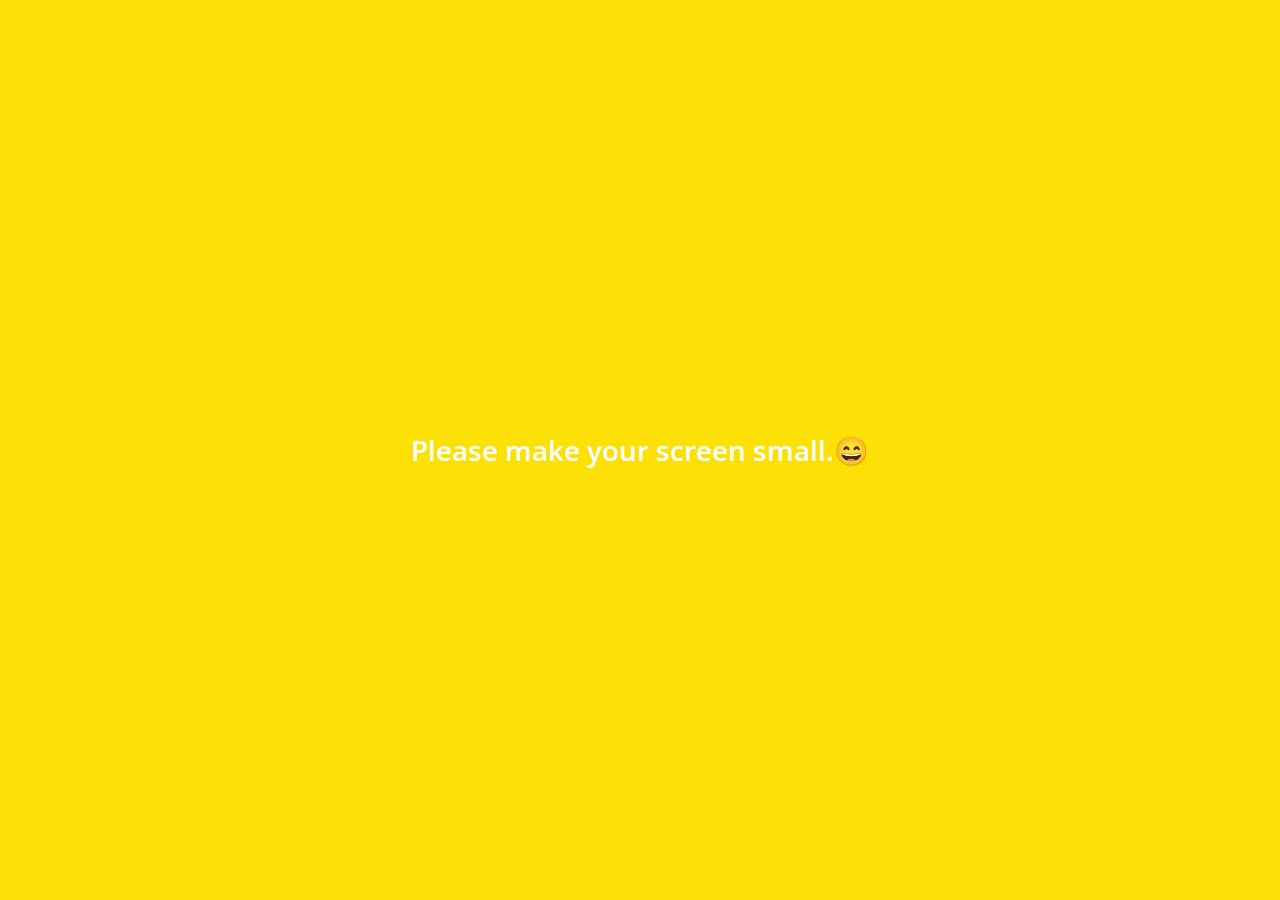
<file: index.html>
<!DOCTYPE html>
<html lang="en">
  <head>
    <meta charset="UTF-8" />
    <meta name="viewport" content="width=device-width, initial-scale=1.0" />
    <meta http-equiv="X-UA-Compatible" content="ie=edge" />
    <link
      rel="stylesheet"
      href="https://use.fontawesome.com/releases/v5.7.2/css/all.css"
      integrity="sha384-fnmOCqbTlWIlj8LyTjo7mOUStjsKC4pOpQbqyi7RrhN7udi9RwhKkMHpvLbHG9Sr"
      crossorigin="anonymous"
    />
    <link rel="stylesheet" href="css/styles.css" />
    <title>Chats | Kakao Clone</title>
  </head>
  <body>
    <div class="status-bar">
      <div class="status-bar__column">
        <div class="status-bar__clock">13:54</div>
      </div>
      <div class="status-bar__column">
        <i class="fas fa-clock"></i>
        <i class="fas fa-volume-mute"></i>
        <i class="fas fa-wifi"></i>
        <span class="status-bar__battery-level">100%</span>
        <i class="fas fa-battery-full"></i>
      </div>
    </div>
    <header class="header">
      <div class="header__header-column">
        <h1 class="header__title">Chats</h1>
      </div>
      <div class="header__header-column">
        <span class="header__icon">
          <i class="fas fa-search"></i>
        </span>
        <span class="header__icon">
          <i class="far fa-comment"></i>
        </span>
        <span class="header__icon">
          <i class="fas fa-cog"></i>
        </span>
      </div>
    </header>
    <main class="chats">
      <ul class="chats__list">
        <li class="chats__chat chat">
          <a href="chat.html">
            <div class="chats__chat friend friend--lg">
              <div class="friend__column">
                <img src="images/john.png" class="m-avatar friend__avatar" />
                <div class="friend__content">
                  <span class="friend__name">
                    John
                  </span>
                  <span class="friend__bottom-text">
                    ^^
                  </span>
                </div>
              </div>
              <div class="friend__column">
                <span class="chat__timestamp">
                  March 8
                </span>
              </div>
            </div>
          </a>
        </li>
      </ul>
    </main>
    <nav class="nav">
      <ul class="nav__list">
        <li class="nav__list-item">
          <a href="friends.html" class="nav__list-link">
            <i class="far fa-user"></i>
          </a>
        </li>
        <li class="nav__list-item">
          <a href="index.html" class="nav__list-link">
            <div class="nav__badge">8</div>
            <i class="fas fa-comment"></i>
          </a>
        </li>
        <li class="nav__list-item">
          <a href="find.html" class="nav__list-link">
            <i class="fas fa-search"> </i>
          </a>
        </li>
        <li class="nav__list-item">
          <a href="more.html" class="nav__list-link">
            <i class="fas fa-ellipsis-h"></i>
          </a>
        </li>
      </ul>
    </nav>
  </body>
  <div class="bigScreen">
    <span class="bigScreen__text">Please make your screen small.😄</span>
  </div>
</html>
</file>
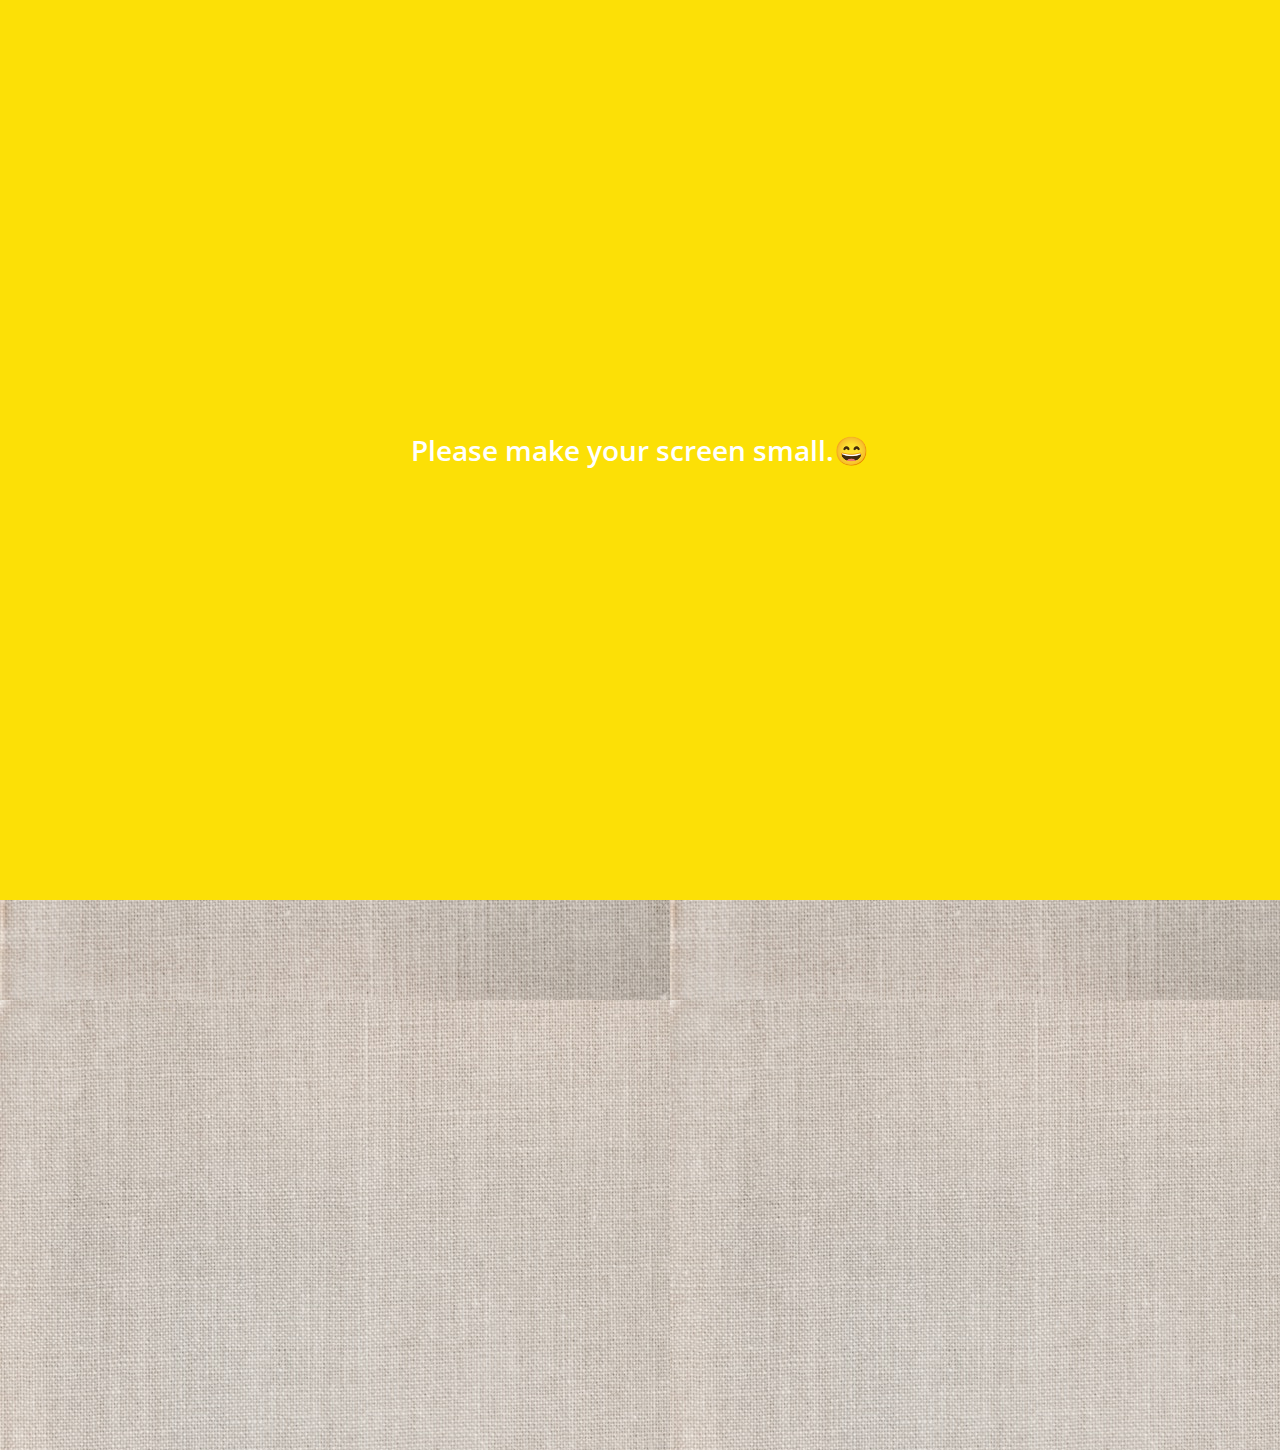
<file: chat.html>
<!DOCTYPE html>
<html lang="en">
  <head>
    <meta charset="UTF-8" />
    <meta name="viewport" content="width=device-width, initial-scale=1.0" />
    <meta http-equiv="X-UA-Compatible" content="ie=edge" />
    <link
      rel="stylesheet"
      href="https://use.fontawesome.com/releases/v5.7.2/css/all.css"
      integrity="sha384-fnmOCqbTlWIlj8LyTjo7mOUStjsKC4pOpQbqyi7RrhN7udi9RwhKkMHpvLbHG9Sr"
      crossorigin="anonymous"
    />
    <link rel="stylesheet" href="css/styles.css" />
    <title>Best Friend | Kakao Clone</title>
  </head>
  <body class="chats-body">
    <div class="header-wrapper">
      <div class="status-bar">
        <div class="status-bar__column">
          <div class="status-bar__clock">13:54</div>
        </div>
        <div class="status-bar__column">
          <i class="fas fa-clock"></i>
          <i class="fas fa-volume-mute"></i>
          <i class="fas fa-wifi"></i>
          <span class="status-bar__battery-level">100%</span>
          <i class="fas fa-battery-full"></i>
        </div>
      </div>
      <header class="header">
        <div class="header__header-column">
          <a href="index.html" class="header__back-btn">
            <i class="fas fa-arrow-left"></i>
          </a>
          <h1 class="header__title">Best Friend</h1>
        </div>
        <div class="header__header-column">
          <span class="header__icon">
            <i class="fas fa-search"></i>
          </span>
          <span class="header__icon">
            <i class="fas fa-bars"></i>
          </span>
        </div>
      </header>
    </div>
    <main class="chat-screen">
      <ul class="chat__messages">
        <span class="chat__timestamp">Friday, January 11, 2019</span>
        <li class="incoming-message message">
          <img src="images/john.png" alt="" class="g-avatar message__avatar" />
          <div class="message__content">
            <div class="message__bubble">Hi!</div>
            <span class="message__author">John</span>
          </div>
          <span class="message__timestamp"></span>
        </li>
        <li class="sent-message message">
          <span class="message__timestamp"></span>
          <div class="message__content">
            <div class="message__bubble">Hello!</div>
          </div>
        </li>
        <li class="incoming-message message">
          <img src="images/john.png" alt="" class="g-avatar message__avatar" />
          <div class="message__content">
            <div class="message__bubble">Hi!</div>
            <span class="message__author">John</span>
          </div>
          <span class="message__timestamp"></span>
        </li>
        <li class="sent-message message">
          <span class="message__timestamp"></span>
          <div class="message__content">
            <div class="message__bubble">
              ^^
            </div>
          </div>
        </li>
      </ul>
    </main>
    <div class="chat__write-container">
      <input class="chat__write" type="text" placeholder="Send message" />
      <div class="chat__write-left chat__icon_column">
        <i class="far fa-plus-square"></i>
      </div>
      <div class="chat__write-right chat__icon_column">
        <i class="far fa-smile-wink"></i>
        <i class="fas fa-microphone"></i>
      </div>
    </div>
    <div class="bigScreen">
      <span class="bigScreen__text">Please make your screen small.😄</span>
    </div>
  </body>
</html>
</file>
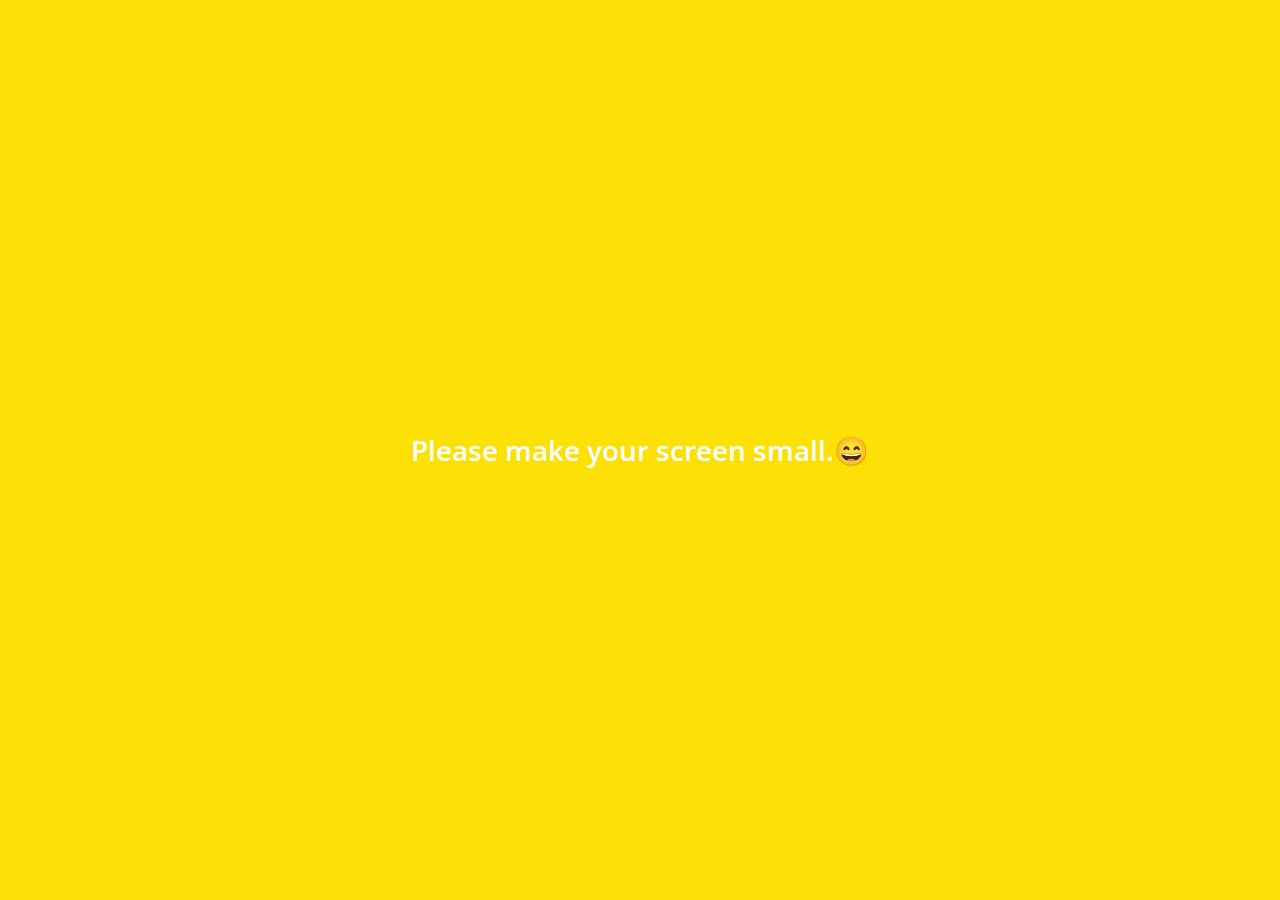
<file: find.html>
<!DOCTYPE html>
<html lang="en">
  <head>
    <meta charset="UTF-8" />
    <meta name="viewport" content="width=device-width, initial-scale=1.0" />
    <meta http-equiv="X-UA-Compatible" content="ie=edge" />
    <link
      rel="stylesheet"
      href="https://use.fontawesome.com/releases/v5.7.2/css/all.css"
      integrity="sha384-fnmOCqbTlWIlj8LyTjo7mOUStjsKC4pOpQbqyi7RrhN7udi9RwhKkMHpvLbHG9Sr"
      crossorigin="anonymous"
    />
    <link rel="stylesheet" href="css/styles.css" />
    <title>Find | Kakao Clone</title>
  </head>
  <body>
    <div class="status-bar">
      <div class="status-bar__column">
        <div class="status-bar__clock">13:54</div>
      </div>
      <div class="status-bar__column">
        <i class="fas fa-clock"></i>
        <i class="fas fa-volume-mute"></i>
        <i class="fas fa-wifi"></i>
        <span class="status-bar__battery-level">100%</span>
        <i class="fas fa-battery-full"></i>
      </div>
    </div>
    <header class="header">
      <div class="header__header-column">
        <h1 class="header__title">Find</h1>
      </div>
      <div class="header__header-column">
        <span class="header__icon">
          <i class="fas fa-search"></i>
        </span>
        <span class="header__icon">
          <i class="fas fa-cog"></i>
        </span>
      </div>
    </header>
    <main class="find">
      <header class="find__header">
        <ul class="find__header-list">
          <li class="find__header-btn header-btn">
            <span class="header-btn__icon">
              <i class="fas fa-qrcode fa-2x"></i>
            </span>
            <span class="header-btn__title">QR Code</span>
          </li>
          <li class="find__header-btn header-btn">
            <span class="header-btn__icon">
              <i class="fas fa-user-plus fa-2x"></i>
            </span>
            <span class="header-btn__title">Add by Contracts</span>
          </li>
          <li class="find__header-btn header-btn">
            <span class="header-btn__icon">
              <i class="fas fa-passport fa-2x"></i>
            </span>
            <span class="header-btn__title">Add by ID</span>
          </li>
          <li class="find__header-btn header-btn">
            <span class="header-btn__icon">
              <i class="fas fa-envelope fa-2x"></i>
            </span>
            <span class="header-btn__title">Invite</span>
          </li>
        </ul>
      </header>
      <ul class="find__recommended">
        <h5 class="find__title">Recommended Friends</h5>
        <li class="find__friend friend friend--lg">
          <div class="friend__column">
            <img src="images/john.png" alt="" class="friend__avatar" />
            <div class="friend_content">
              <span class="friend__name">
                John
              </span>
            </div>
          </div>
          <div class="friend__column">
            <div class="friend__add-btn">
              <i class="fas fa-user-plus"></i>
            </div>
          </div>
        </li>
      </ul>
    </main>
    <nav class="nav">
      <ul class="nav__list">
        <li class="nav__list-item">
          <a href="friends.html" class="nav__list-link">
            <i class="far fa-user"></i>
          </a>
        </li>
        <li class="nav__list-item">
          <a href="index.html" class="nav__list-link"
            ><i class="far fa-comment"></i
          ></a>
        </li>
        <li class="nav__list-item">
          <a href="find.html" class="nav__list-link">
            <i class="fas fa-search"></i>
          </a>
        </li>
        <li class="nav__list-item">
          <a href="more.html" class="nav__list-link">
            <i class="fas fa-ellipsis-h"></i>
          </a>
        </li>
      </ul>
    </nav>
    <div class="bigScreen">
      <span class="bigScreen__text">Please make your screen small.😄</span>
    </div>
  </body>
</html>
</file>
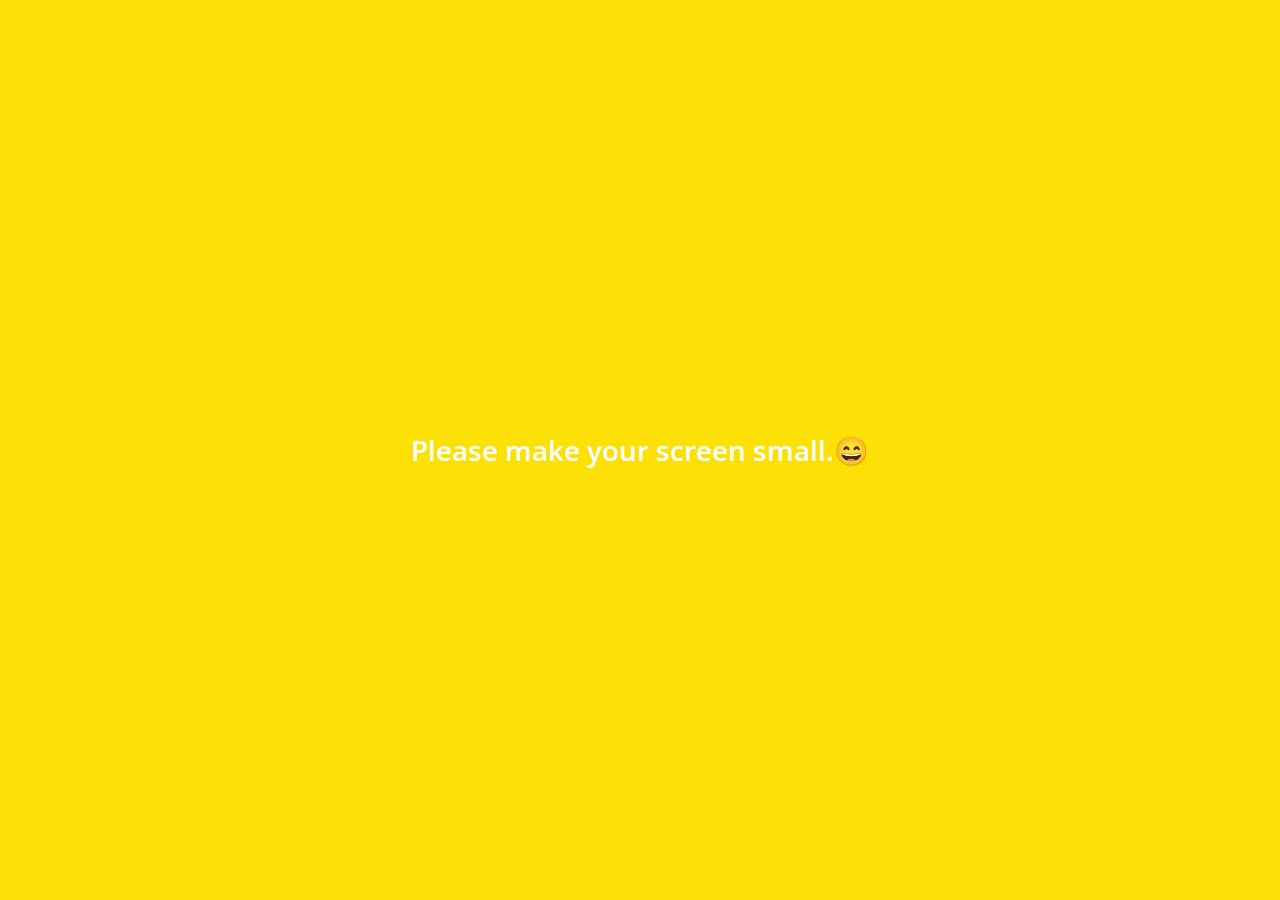
<file: friends.html>
<!DOCTYPE html>
<html lang="en">
  <head>
    <meta charset="UTF-8" />
    <meta name="viewport" content="width=device-width, initial-scale=1.0" />
    <meta http-equiv="X-UA-Compatible" content="ie=edge" />
    <link
      rel="stylesheet"
      href="https://use.fontawesome.com/releases/v5.7.2/css/all.css"
      integrity="sha384-fnmOCqbTlWIlj8LyTjo7mOUStjsKC4pOpQbqyi7RrhN7udi9RwhKkMHpvLbHG9Sr"
      crossorigin="anonymous"
    />
    <link rel="stylesheet" href="css/styles.css" />
    <title>Friends | Kakao Clone</title>
  </head>
  <body>
    <div class="status-bar">
      <div class="status-bar__column">
        <div class="status-bar__clock">13:54</div>
      </div>
      <div class="status-bar__column">
        <i class="fas fa-clock"></i>
        <i class="fas fa-volume-mute"></i>
        <i class="fas fa-wifi"></i>
        <span class="status-bar__battery-level">100%</span>
        <i class="fas fa-battery-full"></i>
      </div>
    </div>
    <header class="header">
      <div class="header__header-column">
        <h1 class="header__title">Friends</h1>
      </div>
      <div class="header__header-column">
        <span class="header__icon">
          <i class="fas fa-search"></i>
        </span>
        <span class="header__icon">
          <i class="fas fa-cog"></i>
        </span>
      </div>
    </header>
    <main class="friends">
      <header class="friends__header">
        <div class="friend__friend friend friend--lg">
          <div class="friend__column">
            <img src="images/john.png" alt="" class="g-avatar friend__avatar" />
            <div class="friend__content">
              <span class="friend__name">
                John
              </span>
              <span class="friend__status">
                I like music!
              </span>
            </div>
          </div>
        </div>
      </header>
      <div class="friends__plus">
        <h5 class="friends__title">Plus Friend</h5>
        <div class="friend__friend friend ">
          <div class="friend__column">
            <img src="images/john.png" alt="" class="friend__avatar" />
            <div class="friend__content">
              <span class="friend__name">
                Plus Friend
              </span>
            </div>
          </div>
        </div>
      </div>
      <ul class="friends__list">
        <h5 class="friends__title">Friends 14</h5>
        <li class="friends__friend friend friend--lg">
          <div class="friend__column">
            <img src="images/john.png" alt="" class="friend__avatar" />
            <div class="friend__content">
              <span class="friend__name">
                John
              </span>
              <span class="friend__status">
                I like music!
              </span>
            </div>
          </div>
          <div class="friend__column">
            <div class="friend__now-listening">
              <span>
                Stay Close to Me - Tommy Emmanuel
                <i class="fas fa-play"></i>
              </span>
            </div>
          </div>
        </li>
      </ul>
    </main>
    <nav class="nav">
      <ul class="nav__list">
        <li class="nav__list-item">
          <a href="friends.html" class="nav__list-link">
            <i class="fas fa-user"></i>
          </a>
        </li>
        <li class="nav__list-item">
          <a href="index.html" class="nav__list-link">
            <i class="far fa-comment"></i>
          </a>
        </li>
        <li class="nav__list-item">
          <a href="find.html" class="nav__list-link">
            <i class="fas fa-search"></i>
          </a>
        </li>
        <li class="nav__list-item">
          <a href="more.html" class="nav__list-link">
            <i class="fas fa-ellipsis-h"></i>
          </a>
        </li>
      </ul>
    </nav>
    <div class="bigScreen">
      <span class="bigScreen__text">Please make your screen small.😄</span>
    </div>
  </body>
</html>
</file>
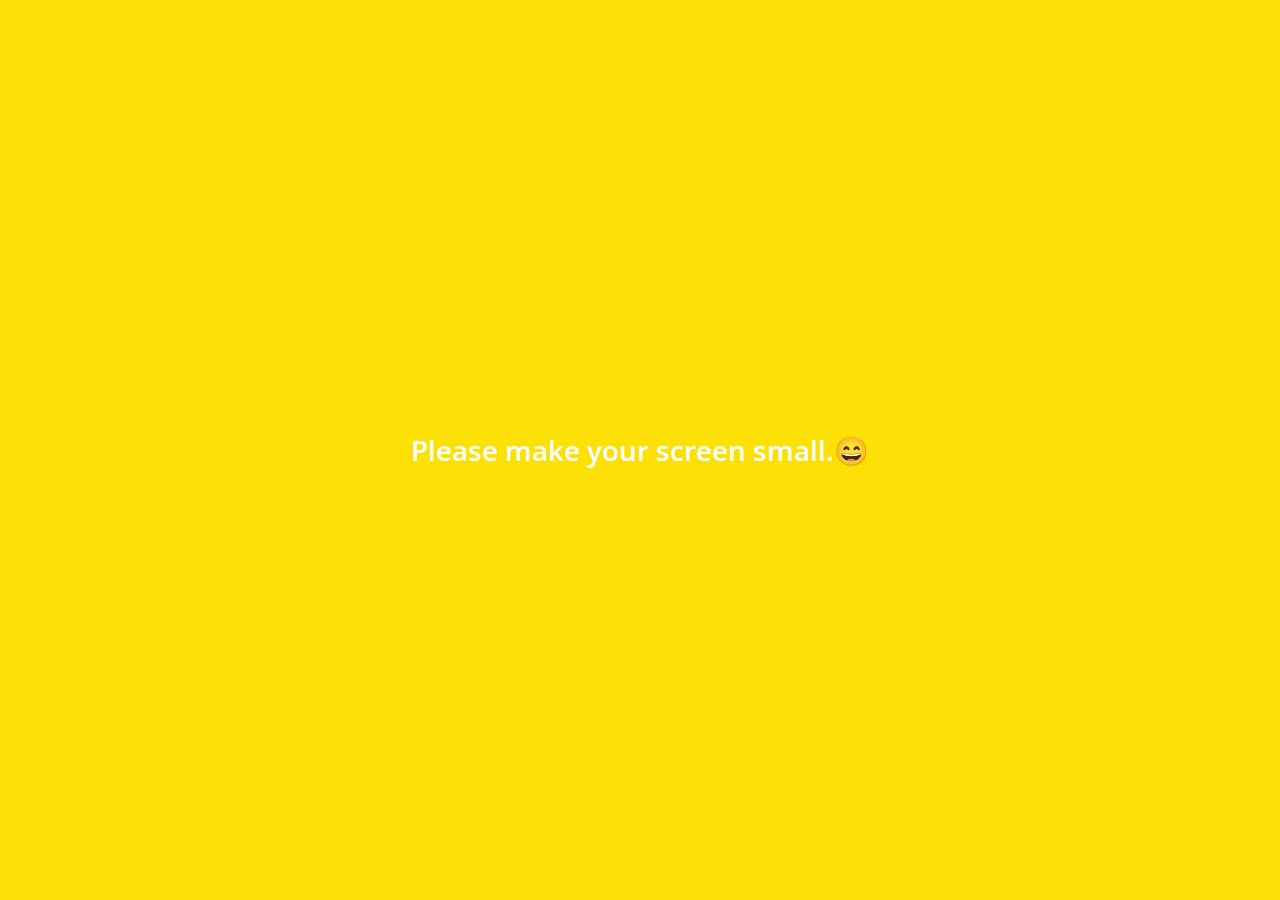
<file: more.html>
<!DOCTYPE html>
<html lang="en">
  <head>
    <meta charset="UTF-8" />
    <meta name="viewport" content="width=device-width, initial-scale=1.0" />
    <meta http-equiv="X-UA-Compatible" content="ie=edge" />
    <link
      rel="stylesheet"
      href="https://use.fontawesome.com/releases/v5.7.2/css/all.css"
      integrity="sha384-fnmOCqbTlWIlj8LyTjo7mOUStjsKC4pOpQbqyi7RrhN7udi9RwhKkMHpvLbHG9Sr"
      crossorigin="anonymous"
    />
    <link rel="stylesheet" href="css/styles.css" />
    <title>More | Kakao Clone</title>
  </head>
  <body>
    <div class="status-bar">
      <div class="status-bar__column">
        <div class="status-bar__clock">13:54</div>
      </div>
      <div class="status-bar__column">
        <i class="fas fa-clock"></i>
        <i class="fas fa-volume-mute"></i>
        <i class="fas fa-wifi"></i>
        <span class="status-bar__battery-level">100%</span>
        <i class="fas fa-battery-full"></i>
      </div>
    </div>
    <header class="header">
      <div class="header__header-column">
        <h1 class="header__title">More</h1>
      </div>
      <div class="header__header-column">
        <span class="header__icon">
          <i class="fas fa-search"></i>
        </span>
        <span class="header__icon">
          <i class="fas fa-qrcode"></i>
        </span>
        <span class="header__icon">
          <a href="settings.html">
            <i class="fas fa-cog"></i>
          </a>
        </span>
      </div>
    </header>
    <main class="more">
      <header class="more__header">
        <div class="friends__friend friend friend--lg">
          <div class="friend__column">
            <img src="images/john.png" alt="" class="friend__avatar" />
            <div class="friend__content">
              <span class="friend__name">
                John
              </span>
              <span class="friend__status">
                John@MyHome.com
              </span>
            </div>
          </div>
          <div class="friend__column">
            <i class="far fa-comment-alt fa-2x"></i>
          </div>
        </div>
        <ul class="more__btn-list">
          <li class="more__btn">
            <span class="more__btn-icon">
              <i class="far fa-smile fa-2x"> </i>
            </span>
            <span class="more__btn-title">Emotions</span>
          </li>
          <li class="more__btn">
            <span class="more__btn-icon">
              <i class="fas fa-brush fa-2x"> </i>
            </span>
            <span class="more__btn-title">Themes</span>
          </li>
          <li class="more__btn">
            <span class="more__btn-icon">
              <i class="fab fa-kickstarter-k fa-2x"> </i>
            </span>
            <span class="more__btn-title">Account</span>
          </li>
        </ul>
      </header>
      <section class="more__suggestions">
        <h5 class="more__title">Suggestions</h5>
        <ul class="more__suggestions-list">
          <li class="more_suggestion suggestion">
            <span class="suggestion__icon">
              <i class="fas fa-quote-right"></i>
            </span>
            <span class="suggestion__title">Kakao Story</span>
          </li>
          <li class="more_suggestion suggestion">
            <span class="suggestion__icon">
              <i class="fas fa-beer"></i>
            </span>
            <span class="suggestion__title">Kakao Friends</span>
          </li>
          <li class="more_suggestion suggestion">
            <span class="suggestion__icon">
              <i class="fas fa-gamepad"></i>
            </span>
            <span class="suggestion__title">Friends Gem</span>
          </li>
        </ul>
      </section>
    </main>
    <nav class="nav">
      <ul class="nav__list">
        <li class="nav__list-item">
          <a href="friends.html" class="nav__list-link">
            <i class="far fa-user"></i>
          </a>
        </li>
        <li class="nav__list-item">
          <a href="index.html" class="nav__list-link">
            <i class="far fa-comment"></i>
          </a>
        </li>
        <li class="nav__list-item">
          <a href="find.html" class="nav__list-link">
            <i class="fas fa-search"></i>
          </a>
        </li>
        <li class="nav__list-item">
          <a href="more.html" class="nav__list-link">
            <i class="fas fa-ellipsis-h"></i>
          </a>
        </li>
      </ul>
    </nav>
    <div class="bigScreen">
      <span class="bigScreen__text">Please make your screen small.😄</span>
    </div>
  </body>
</html>
</file>
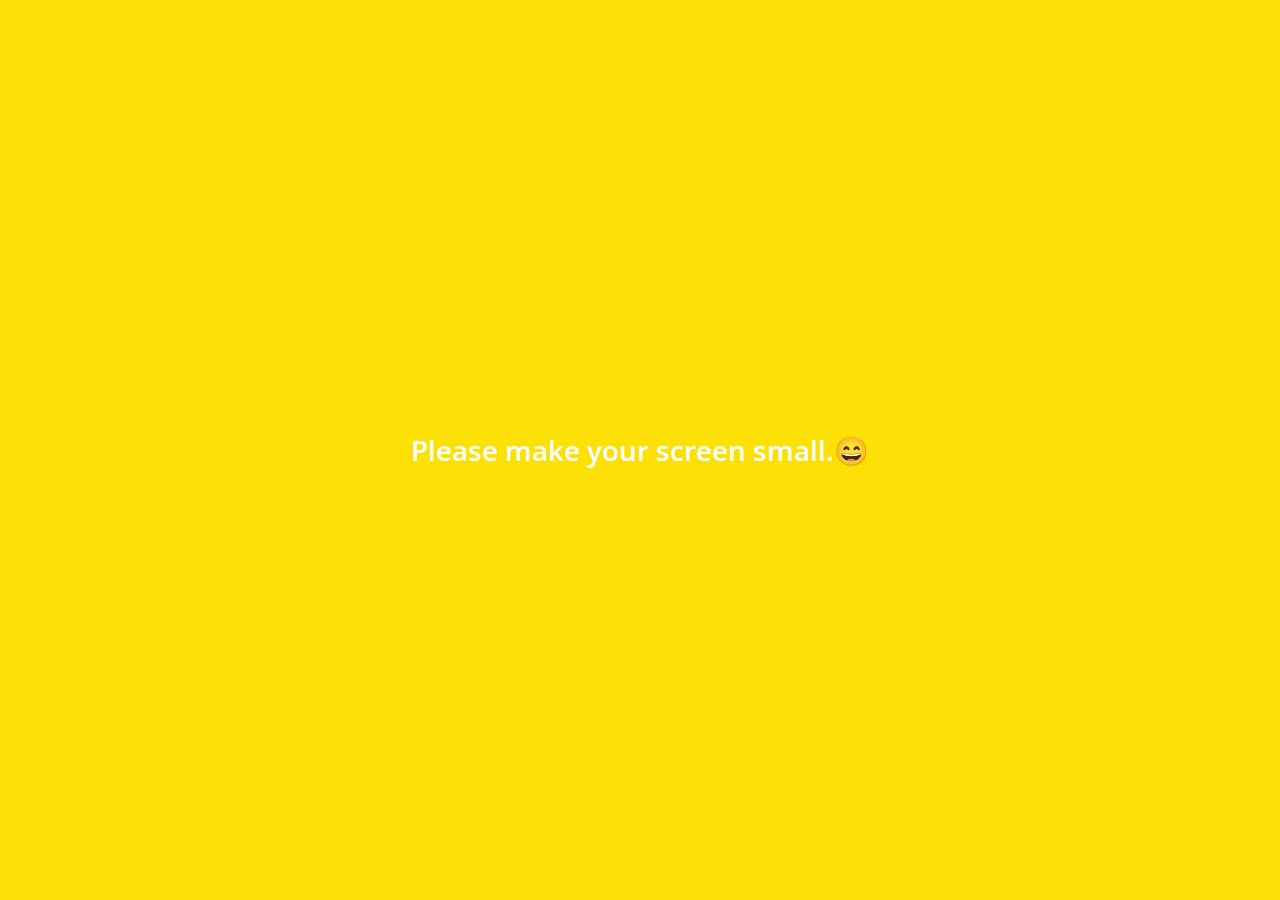
<file: settings.html>
<!DOCTYPE html>
<html lang="en">
  <head>
    <meta charset="UTF-8" />
    <meta name="viewport" content="width=device-width, initial-scale=1.0" />
    <meta http-equiv="X-UA-Compatible" content="ie=edge" />
    <link
      rel="stylesheet"
      href="https://use.fontawesome.com/releases/v5.7.2/css/all.css"
      integrity="sha384-fnmOCqbTlWIlj8LyTjo7mOUStjsKC4pOpQbqyi7RrhN7udi9RwhKkMHpvLbHG9Sr"
      crossorigin="anonymous"
    />
    <link rel="stylesheet" href="css/styles.css" />
    <title>Settings | Kakao Clone</title>
  </head>
  <body>
    <div class="status-bar">
      <div class="status-bar__column">
        <div class="status-bar__clock">13:54</div>
      </div>
      <div class="status-bar__column">
        <i class="fas fa-clock"></i>
        <i class="fas fa-volume-mute"></i>
        <i class="fas fa-wifi"></i>
        <span class="status-bar__battery-level">100%</span>
        <i class="fas fa-battery-full"></i>
      </div>
    </div>
    <header class="header">
      <div class="header__header-column">
        <a href="more.html" class="header__back-btn">
          <i class="fas fa-arrow-left"></i>
        </a>
        <h1 class="header__title">Settings</h1>
      </div>
      <div class="header__header-column"></div>
      <span class="header__icon">
        <i class="fas fa-search"></i>
      </span>
    </header>
  </body>
  <main class="settings">
    <section class="settings__sections">
      <ul class="settings__list">
        <li class="settings__setting">
          <span class="settings__icon">
            <i class="fas fa-lock"></i>
          </span>
          <span class="settings_title">Privacy</span>
        </li>
        <li class="settings__setting">
          <span class="settings__icon">
            <i class="fas fa-bell"></i>
          </span>
          <span class="settings_title">Notifications</span>
        </li>
        <li class="settings__setting">
          <span class="settings__icon">
            <i class="fas fa-user"></i>
          </span>
          <span class="settings_title">Friends</span>
        </li>
      </ul>
    </section>
    <section class="settings__sections">
      <ul class="settings__list">
        <li class="settings__setting">
          <span class="settings__icon">
            <i class="fas fa-lock"></i>
          </span>
          <span class="settings_title">Privacy</span>
        </li>
        <li class="settings__setting">
          <span class="settings__icon">
            <i class="fas fa-bell"></i>
          </span>
          <span class="settings_title">Notifications</span>
        </li>
        <li class="settings__setting">
          <span class="settings__icon">
            <i class="fas fa-user"></i>
          </span>
          <span class="settings_title">Friends</span>
        </li>
      </ul>
    </section>
  </main>
  <div class="bigScreen">
    <span class="bigScreen__text">Please make your screen small.😄</span>
  </div>
</html>
</file>
<file: css/styles.css>
@import url("https://fonts.googleapis.com/css?family=Open+Sans:300,400,600&display=swap");
@import "reset.css";
@import "status-bar.css";
@import "header.css";
@import "nav-bar.css";
@import "friend.css";
@import "friends.css";
@import "find.css";
@import "more.css";
@import "settings.css";
@import "chat.css";
@import "mobile.css";

* {
  box-sizing: border-box;
}

body {
  background-color: white;
  padding: 10px 20px;
  color: #020202;
  font-family: "Open Sans", -apple-system, BlinkMacSystemFont, "Segoe UI",
    Roboto, Oxygen, Ubuntu, Cantarell, "Open Sans", "Helvetica Neue", sans-serif;
}

a {
  color: inherit;
  text-decoration: none;
}

@keyframes fadeIn {
  from {
    opacity: 0;
    transform: translateY(50px);
  }
  to {
    opacity: 1;
    transform: none;
  }
}

main {
  animation: fadeIn 0.5s ease-in-out;
}
</file>
